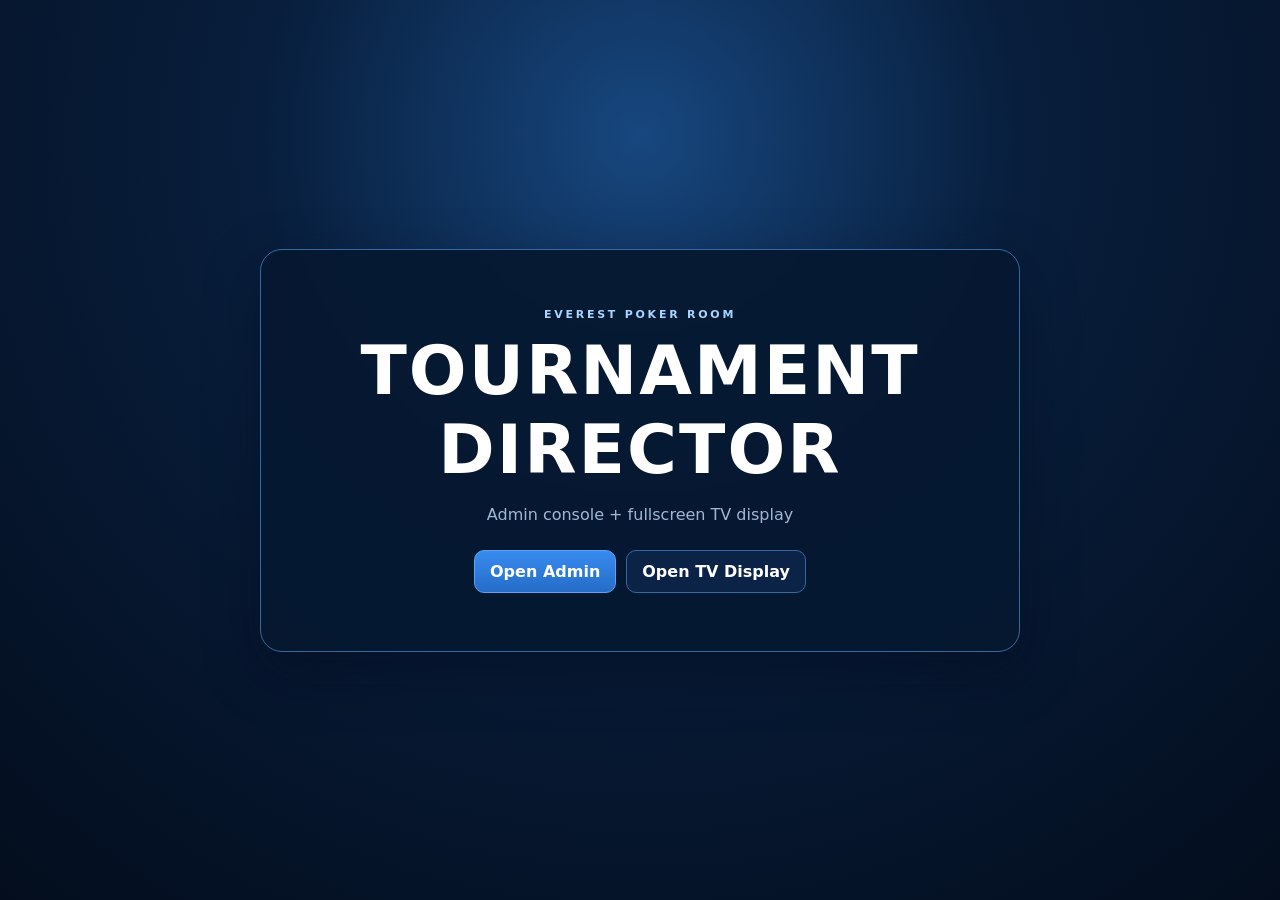
<file: index.html>
<!doctype html>
<html lang="en">
<head>
  <meta charset="utf-8" />
  <meta name="viewport" content="width=device-width,initial-scale=1" />
  <title>Everest Tournament Director</title>
  <link rel="stylesheet" href="./assets/css/app.css" />
</head>
<body class="landing-body">
  <main class="landing-shell">
    <div class="landing-kicker">EVEREST POKER ROOM</div>
    <h1>TOURNAMENT DIRECTOR</h1>
    <p>Admin console + fullscreen TV display</p>
    <div class="landing-links">
      <a class="btn btn-gold" href="./admin/">Open Admin</a>
      <a class="btn btn-dark" href="./display/">Open TV Display</a>
    </div>
  </main>
</body>
</html>
</file>
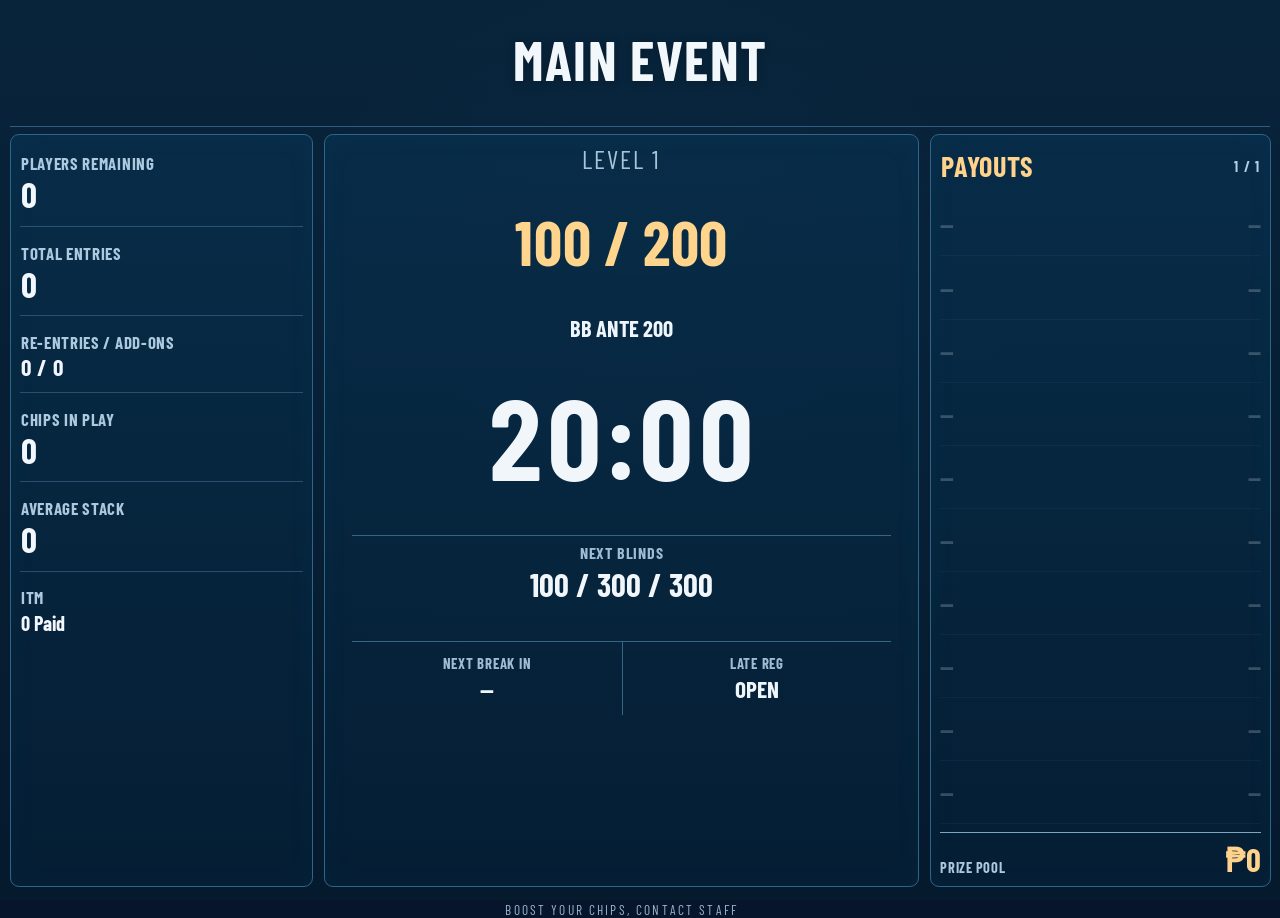
<file: display/index.html>
<!doctype html>
<html lang="en">
<head>
  <meta charset="utf-8" />
  <meta name="viewport" content="width=device-width,initial-scale=1" />
  <title>Everest Tournament Director · TV</title>
  <link rel="stylesheet" href="../assets/css/app.css" />
</head>
<body class="tv-body tv-classic-body">
  <main id="tvRoot" class="tv-root tv-classic-root">
    <div id="tvBackdrop" class="tv-backdrop"></div>

    <header class="classic-header">
      <img id="tvLogo" class="classic-logo hidden" alt="Tournament logo" />
      <div id="tvTitle" class="classic-title">MAIN EVENT</div>
      <div id="tvSubtitle" class="classic-subtitle">BUY-IN ₱1,000 + ₱250 FEE · RE-ENTRY UNTIL BREAK 1</div>
    </header>

    <section class="classic-grid">
      <aside id="tvLeft" class="classic-left classic-panel">
        <div class="classic-stat-block">
          <div class="classic-stat-label">PLAYERS REMAINING</div>
          <div id="tvRemaining" class="classic-stat-value">0</div>
        </div>
        <div class="classic-stat-block">
          <div class="classic-stat-label">TOTAL ENTRIES</div>
          <div id="tvEntries" class="classic-stat-value">0</div>
        </div>
        <div class="classic-stat-block">
          <div class="classic-stat-label">RE-ENTRIES / ADD-ONS</div>
          <div class="classic-stat-value classic-stat-pair"><span id="tvReentries">0</span><span>/</span><span id="tvAddons">0</span></div>
        </div>
        <div class="classic-stat-block">
          <div class="classic-stat-label">CHIPS IN PLAY</div>
          <div id="tvChips" class="classic-stat-value">0</div>
        </div>
        <div class="classic-stat-block">
          <div class="classic-stat-label">AVERAGE STACK</div>
          <div id="tvAverage" class="classic-stat-value">0</div>
        </div>
        <div class="classic-stat-block classic-stat-last">
          <div class="classic-stat-label">ITM</div>
          <div class="classic-itm"><span id="tvITM">0</span> <span>Paid</span></div>
        </div>
      </aside>

      <section class="classic-center classic-panel">
        <div id="tvLevel" class="classic-level">LEVEL 1</div>
        <div id="tvBlinds" class="classic-blinds">100 / 200</div>
        <div id="tvAnte" class="classic-ante">BB ANTE 200</div>
        <div id="tvTimer" class="classic-timer">20:00</div>

        <div class="classic-next-area">
          <div class="classic-rule"></div>
          <div class="classic-next-label">NEXT BLINDS</div>
          <div id="tvNext" class="classic-next-value">100 / 300 / 300</div>
        </div>

        <div class="classic-lower-row">
          <div class="classic-lower-cell">
            <div class="classic-lower-label">NEXT BREAK IN</div>
            <div id="tvNextBreak" class="classic-lower-value">—</div>
          </div>
          <div id="tvLateRegWrap" class="classic-lower-cell classic-late-reg">
            <div class="classic-lower-label">LATE REG</div>
            <div id="tvLateReg" class="classic-lower-value">OPEN</div>
          </div>
        </div>

        <div id="tvAnnouncement" class="classic-announcement hidden"></div>
        <div id="tvFooter" class="classic-footer-note">BOOST YOUR CHIPS, CONTACT STAFF</div>
      </section>

      <aside id="tvRight" class="classic-right classic-panel">
        <div class="classic-payout-head">
          <div class="classic-payout-title">PAYOUTS</div>
          <div id="tvPage" class="classic-payout-page">1 / 1</div>
        </div>
        <div id="tvPayouts" class="classic-payouts"></div>
        <div id="tvPrizeWrap" class="classic-prize-wrap">
          <div class="classic-prize-label">PRIZE POOL</div>
          <div id="tvPrize" class="classic-prize">₱0</div>
        </div>
      </aside>
    </section>
  </main>
  <script src="../assets/js/storage.js"></script>
  <script src="../assets/js/display.js"></script>
</body>
</html>
</file>
<file: assets/css/app.css>
@import url('https://fonts.googleapis.com/css2?family=Barlow+Condensed:wght@500;600;700;800;900&display=swap');
:root{
  --bg:#07080b;--bg2:#0b0d12;--panel:#10131a;--panel2:#151922;--line:#272d38;--line2:#343b49;
  --text:#f4f5f7;--muted:#9299a6;--gold:#d8ad48;--gold2:#f0c75e;--danger:#8b3035;--danger2:#b8464e;
  --green:#55b884;--shadow:0 20px 55px rgba(0,0,0,.34);--radius:18px;
}
*{box-sizing:border-box}html,body{margin:0;min-height:100%;font-family:Inter,ui-sans-serif,system-ui,-apple-system,BlinkMacSystemFont,"Segoe UI",sans-serif;color:var(--text);background:var(--bg)}
button,input,select,textarea{font:inherit}button{color:inherit}a{color:inherit}.hidden{display:none!important}
.admin-body{background:radial-gradient(circle at 80% -10%,rgba(216,173,72,.08),transparent 30%),linear-gradient(180deg,#090a0e,#06070a 70%);min-height:100vh}
.admin-topbar{height:72px;display:flex;align-items:center;justify-content:space-between;padding:0 28px;border-bottom:1px solid var(--line);background:rgba(7,8,11,.96);position:sticky;top:0;z-index:30;backdrop-filter:blur(16px)}
.brand-block{line-height:1}.brand-kicker{font-size:11px;letter-spacing:.22em;color:var(--gold);font-weight:800}.brand-title{font-size:18px;letter-spacing:.08em;font-weight:900;margin-top:7px}.topbar-actions{display:flex;gap:10px;align-items:center}.top-note{color:var(--muted);font-size:12px;margin-right:4px}
.btn{border:1px solid var(--line2);background:#161a21;color:#f4f4f5;border-radius:10px;padding:11px 15px;font-weight:750;cursor:pointer;text-decoration:none;display:inline-flex;align-items:center;justify-content:center;gap:7px;transition:.15s;white-space:nowrap}.btn:hover{transform:translateY(-1px);border-color:#4d5668;background:#1b2029}.btn:disabled{opacity:.42;cursor:not-allowed;transform:none}.btn-small{padding:8px 11px;font-size:13px}.btn-tight{padding:9px 9px}.btn-wide{width:100%}.btn-dark{background:#151820}.btn-gold{background:linear-gradient(180deg,var(--gold2),var(--gold));border-color:#e0b651;color:#13100a}.btn-gold:hover{background:linear-gradient(180deg,#f4cf6b,#dfb64f);border-color:#efcb6d}.btn-outline-gold{border-color:#725c27;color:#f0ca6e;background:#17150f}.btn-danger{background:#35171a;border-color:#6d2a2f;color:#ffb8bd}.btn-danger:hover{background:#461c20;border-color:#87353c}
.admin-shell{display:grid;grid-template-columns:238px minmax(0,1fr);min-height:calc(100vh - 72px)}.admin-sidebar{border-right:1px solid var(--line);padding:24px 14px;display:flex;flex-direction:column;background:rgba(9,10,14,.9);position:sticky;top:72px;height:calc(100vh - 72px)}.sidebar-label{font-size:10px;letter-spacing:.2em;color:#666f7e;padding:0 12px 12px;font-weight:800}.side-nav{display:flex;flex-direction:column;gap:5px}.side-nav button{border:0;background:transparent;color:#9da4b1;padding:12px 12px;border-radius:10px;text-align:left;cursor:pointer;font-weight:700;display:flex;gap:11px;align-items:center}.side-nav button span{font-size:10px;color:#5f6672;width:18px}.side-nav button:hover,.side-nav button.active{background:#171b23;color:#fff}.side-nav button.active{box-shadow:inset 2px 0 0 var(--gold)}.side-nav button.active span{color:var(--gold)}.sidebar-foot{margin-top:auto;padding:12px}.storage-pill{font-size:11px;color:#aab0ba;border:1px solid var(--line);padding:8px 10px;border-radius:999px;display:inline-block}.sidebar-hint{font-size:11px;line-height:1.55;color:#666e7b;margin-top:12px}
.admin-main{padding:30px 34px 48px;min-width:0}.tab-section{display:none}.tab-section.active{display:block}.page-head{display:flex;justify-content:space-between;align-items:flex-end;gap:18px;margin-bottom:22px}.eyebrow,.panel-kicker{font-size:10px;letter-spacing:.19em;color:var(--gold);font-weight:850}.page-head h1{font-size:31px;margin:5px 0 0;letter-spacing:-.03em}.page-head-actions{display:flex;gap:9px;align-items:center;flex-wrap:wrap}.state-chip,.mini-badge{border:1px solid var(--line2);border-radius:999px;padding:8px 11px;font-size:11px;font-weight:850;letter-spacing:.08em}.state-chip.running{border-color:#2e6a50;color:#83d7aa;background:#10261d}.state-chip.paused{color:#c2c5cb;background:#13161c}.mini-badge{padding:6px 9px;color:#d6bd79;border-color:#5f4d24;background:#19160e}
.dashboard-layout{display:grid;grid-template-columns:minmax(0,1.7fr) minmax(320px,.8fr);gap:16px}.panel{background:linear-gradient(180deg,rgba(18,21,28,.98),rgba(13,16,21,.98));border:1px solid var(--line);border-radius:var(--radius);box-shadow:0 15px 38px rgba(0,0,0,.16);padding:19px}.panel-head{display:flex;justify-content:space-between;align-items:flex-start;gap:12px;margin-bottom:16px}.panel-head.compact{margin-bottom:13px}.panel-head h2{font-size:17px;margin:4px 0 0;letter-spacing:-.02em}.control-panel{grid-column:1/2}.stats-panel{grid-column:1/2}.prize-panel{grid-column:2/3;grid-row:1/2}.quick-panel{grid-column:1/2}.display-panel-admin{grid-column:2/3;grid-row:2/3}.announce-panel{grid-column:1/-1}.control-grid{display:grid;grid-template-columns:300px minmax(0,1fr);gap:20px;align-items:stretch}.control-actions{display:flex;flex-direction:column;gap:9px}.button-row{display:grid;gap:8px}.button-row.two{grid-template-columns:repeat(2,minmax(0,1fr))}.button-row.four{grid-template-columns:repeat(4,minmax(0,1fr))}.current-stage{border:1px solid #2f3540;background:radial-gradient(circle at 50% 20%,rgba(216,173,72,.07),transparent 55%),#0b0e13;border-radius:15px;padding:18px 22px;text-align:center;display:flex;flex-direction:column;align-items:center;justify-content:center;min-height:320px}.stage-label{color:#7c8491;font-size:10px;letter-spacing:.18em;font-weight:800}.stage-name{text-transform:uppercase;color:var(--gold2);font-size:16px;font-weight:900;margin-top:8px}.stage-time{font-size:clamp(72px,7vw,126px);font-weight:950;font-variant-numeric:tabular-nums;letter-spacing:-.07em;line-height:.95;margin:5px 0 12px}.blind-strip{display:grid;grid-template-columns:repeat(3,1fr);gap:8px;width:min(470px,100%)}.blind-strip>div{border-top:1px solid #2b303a;padding-top:9px}.blind-strip span{display:block;color:#68717d;font-size:9px;letter-spacing:.14em;font-weight:800}.blind-strip strong{font-size:20px}.stage-next{color:#a1a7b2;font-size:13px;margin-top:12px}.late-reg-line{color:#d2b86f;font-size:12px;margin-top:7px}
.stats-grid{display:grid;grid-template-columns:repeat(4,minmax(0,1fr));gap:9px}.stat-box{position:relative;border:1px solid #272d36;border-radius:13px;padding:13px;background:#0d1015;min-height:92px}.stat-box span{font-size:10px;letter-spacing:.08em;color:#818895;text-transform:uppercase}.stat-box strong{display:block;font-size:28px;margin-top:5px;line-height:1}.stat-box strong small{font-size:11px;color:#737b88}.mini-controls{position:absolute;right:8px;bottom:8px;display:flex;gap:5px}.mini-controls button{width:28px;height:26px;border:1px solid #303744;background:#171b22;border-radius:7px;color:#afb5bf;cursor:pointer}.mini-controls button:hover{border-color:#6a5a32;color:var(--gold2)}.prize-total{font-size:48px;font-weight:950;color:var(--gold2);letter-spacing:-.04em;margin:8px 0 16px}.money-line{display:flex;justify-content:space-between;gap:15px;padding:9px 0;border-top:1px solid #232832;color:#929aa7;font-size:12px}.money-line strong{color:#f1f2f3}.quick-actions{display:grid;grid-template-columns:repeat(4,minmax(0,1fr));gap:9px}.helper{font-size:12px;color:#7f8794;line-height:1.55}.quick-panel .helper{margin-top:12px}.announce-row{display:grid;grid-template-columns:minmax(0,1fr) auto auto;gap:9px}.announce-row input{width:100%}
.settings-grid{display:grid;gap:16px;margin-bottom:16px}.settings-grid.two{grid-template-columns:repeat(2,minmax(0,1fr))}.settings-grid.three{grid-template-columns:repeat(3,minmax(0,1fr))}.form-grid{display:grid;gap:12px}.form-grid.two{grid-template-columns:repeat(2,minmax(0,1fr))}.form-grid.three{grid-template-columns:repeat(3,minmax(0,1fr))}.span-two{grid-column:1/-1}.field{display:flex;flex-direction:column;gap:6px}.field span{font-size:10px;color:#8d95a1;letter-spacing:.07em;text-transform:uppercase;font-weight:750}.field input,.field select,.field textarea,.announce-row input{border:1px solid #303744;background:#0a0c10;color:#f5f5f6;border-radius:9px;padding:10px 11px;outline:none;min-width:0}.field input:focus,.field select:focus,.announce-row input:focus{border-color:#7a6430;box-shadow:0 0 0 3px rgba(216,173,72,.07)}.field select{appearance:auto}.check-line{display:flex;align-items:center;gap:8px;color:#a8aeb8;font-size:12px;margin-bottom:12px}.check-line input{accent-color:#caa143}.toggle-grid{display:grid;grid-template-columns:repeat(2,minmax(0,1fr));gap:10px}.file-button{position:relative;overflow:hidden}.file-button input{position:absolute;inset:0;opacity:0;cursor:pointer}.top-gap{margin-top:12px}.align-center{align-self:center}.inline-field{margin-top:12px}.inline-field input{max-width:200px}.section-actions{margin-top:14px;display:flex;justify-content:flex-end}.table-panel{padding:0;overflow:hidden}.table-wrap{overflow:auto}table{width:100%;border-collapse:collapse;min-width:760px}th,td{padding:10px 12px;border-bottom:1px solid #222832;text-align:left}th{font-size:9px;letter-spacing:.12em;color:#777f8b;background:#0c0f14;text-transform:uppercase}td{font-size:12px}tr:last-child td{border-bottom:0}td input,td select{width:100%;border:1px solid #2f3642;background:#0a0d11;color:#f5f5f6;border-radius:8px;padding:8px 9px}.row-remove{border:1px solid #563036;background:#251316;color:#e89da4;border-radius:8px;padding:6px 9px;cursor:pointer}.payout-summary{display:grid;grid-template-columns:repeat(4,1fr);gap:9px;align-items:stretch}.payout-summary>div{border:1px solid #282e39;border-radius:11px;padding:12px;background:#0d1015}.payout-summary span{font-size:9px;letter-spacing:.1em;color:#747d89;text-transform:uppercase}.payout-summary strong{display:block;margin-top:6px;font-size:19px}.payout-top-grid{align-items:stretch}
.toast{position:fixed;right:22px;bottom:22px;background:#171b23;border:1px solid #3a424f;box-shadow:var(--shadow);padding:11px 14px;border-radius:10px;color:#e8e9eb;font-size:12px;z-index:60;max-width:420px}.toast.error{border-color:#7c3238;background:#2b1416}.toast.warn{border-color:#725b2c;background:#241f11}
/* TV */
.tv-body{overflow:hidden;background:#030406}.tv-root{height:100vh;position:relative;display:grid;grid-template-rows:auto 1fr auto;padding:3vh 3vw 2.4vh;background:radial-gradient(circle at 50% 35%,#11151a 0,#07090c 38%,#030405 100%);isolation:isolate}.tv-backdrop{position:absolute;inset:0;background-position:center;background-size:cover;opacity:.14;filter:saturate(.65) contrast(1.1);z-index:-2}.tv-root:after{content:"";position:absolute;inset:0;background:linear-gradient(180deg,rgba(3,4,6,.68),rgba(3,4,6,.83));z-index:-1}.tv-header{display:flex;justify-content:space-between;align-items:center;padding-bottom:1.5vh;border-bottom:1px solid rgba(216,173,72,.2)}.tv-brand-wrap{display:flex;align-items:center;gap:1vw}.tv-logo-box{height:6vh;max-width:12vw;display:flex;align-items:center}.tv-logo-box img{height:100%;max-width:100%;object-fit:contain}.tv-kicker{font-size:1vw;letter-spacing:.26em;color:var(--gold2);font-weight:850}.tv-title{font-size:2vw;font-weight:900;letter-spacing:.02em;margin-top:.35vh}.tv-header-right{text-align:right}.tv-state{display:inline-block;border:1px solid #36404c;border-radius:999px;padding:.55vh .8vw;font-size:.8vw;letter-spacing:.11em;font-weight:900}.tv-state.running{border-color:#2d7455;color:#76d4a6;background:rgba(24,74,53,.22)}.tv-state.paused{color:#a5acb5}.tv-page{font-size:.72vw;color:#707783;margin-top:.7vh}.tv-grid{display:grid;grid-template-columns:21vw minmax(0,1fr) 25vw;gap:2vw;min-height:0;padding:2.2vh 0}.tv-column{display:flex;flex-direction:column;gap:1.4vh;min-height:0}.tv-card{border:1px solid rgba(99,109,124,.3);background:rgba(9,12,16,.72);border-radius:1.15vw;padding:1.35vw;backdrop-filter:blur(7px)}.tv-card-title{font-size:.83vw;letter-spacing:.18em;color:#b3b8c0;font-weight:850;margin-bottom:1.05vh}.tv-metric{display:flex;justify-content:space-between;align-items:baseline;gap:1vw;padding:.9vh 0;border-top:1px solid rgba(100,108,121,.2)}.tv-metric span{font-size:1vw;color:#8d95a0}.tv-metric strong{font-size:1.65vw}.tv-center{display:flex;flex-direction:column;align-items:center;justify-content:center;text-align:center;min-width:0}.tv-level{font-size:2.1vw;font-weight:950;color:var(--gold2);letter-spacing:.05em;text-transform:uppercase}.tv-blinds-label{font-size:.72vw;letter-spacing:.22em;color:#69717c;margin-top:1.3vh}.tv-blinds{font-size:2.8vw;font-weight:900;margin-top:.5vh}.tv-timer{font-size:clamp(110px,13vw,250px);font-weight:950;font-variant-numeric:tabular-nums;letter-spacing:-.075em;line-height:.95;margin:1.6vh 0}.tv-next-row,.tv-late-reg{display:flex;align-items:baseline;gap:.8vw;margin-top:.5vh}.tv-next-row span,.tv-late-reg span{font-size:.7vw;letter-spacing:.16em;color:#737b87;font-weight:800}.tv-next-row strong{font-size:1.25vw;color:#b9bec6}.tv-late-reg strong{font-size:1.15vw;color:#e0bd64}.tv-late-reg.closed strong{color:#b8bdc4}.tv-announcement{margin-top:1.7vh;max-width:92%;border:1px solid rgba(216,173,72,.32);background:rgba(91,72,25,.12);padding:1vh 1.2vw;border-radius:.8vw;font-size:1.05vw;color:#f2d984}.payout-card{height:100%;display:flex;flex-direction:column}.tv-payouts{display:grid;grid-template-rows:repeat(10,minmax(0,1fr));flex:1;min-height:0}.tv-payout-row{display:grid;grid-template-columns:2.4vw minmax(0,1fr);align-items:center;gap:.7vw;border-top:1px solid rgba(100,108,121,.18);min-height:0}.tv-payout-place{color:var(--gold2);font-weight:900;font-size:1.05vw}.tv-payout-label,.tv-payout-prize{color:#f7fbff;font-size:1.02vw;font-weight:800;overflow:hidden;text-overflow:ellipsis;white-space:nowrap}.tv-payout-amount{font-size:1.02vw;font-weight:850}.tv-payout-empty{opacity:.22}.tv-footer{display:flex;align-items:flex-end;justify-content:space-between;border-top:1px solid rgba(216,173,72,.2);padding-top:1.25vh}.tv-prize-label{font-size:.7vw;letter-spacing:.2em;color:#7b828d;font-weight:800}.tv-prize{font-size:2.7vw;color:var(--gold2);font-weight:950;letter-spacing:-.04em}.tv-footer-text{font-size:.78vw;color:#777e88}.tv-root.break-mode .tv-level{color:#74d2a5}.tv-root.break-mode .tv-timer{color:#dff6eb}
/* Landing */
.landing-body{display:grid;place-items:center;min-height:100vh;background:radial-gradient(circle at 50% 15%,#17130a 0,#090a0e 34%,#050609 100%)}.landing-shell{width:min(760px,calc(100% - 40px));border:1px solid #2f3238;background:rgba(13,15,20,.9);padding:58px;border-radius:22px;text-align:center;box-shadow:var(--shadow)}.landing-kicker{font-size:11px;color:var(--gold2);font-weight:850;letter-spacing:.25em}.landing-shell h1{font-size:clamp(36px,6vw,68px);letter-spacing:.03em;margin:10px 0 8px}.landing-shell p{color:#838b97}.landing-links{display:flex;justify-content:center;gap:10px;margin-top:26px;flex-wrap:wrap}
@media(max-width:1180px){.dashboard-layout{grid-template-columns:1fr}.control-panel,.stats-panel,.prize-panel,.quick-panel,.display-panel-admin,.announce-panel{grid-column:1;grid-row:auto}.settings-grid.three{grid-template-columns:1fr}.stats-grid{grid-template-columns:repeat(2,1fr)}}
@media(max-width:860px){.admin-shell{grid-template-columns:1fr}.admin-sidebar{position:static;height:auto;border-right:0;border-bottom:1px solid var(--line)}.side-nav{display:grid;grid-template-columns:repeat(2,1fr)}.sidebar-foot{display:none}.admin-main{padding:22px 16px}.admin-topbar{padding:0 16px}.top-note{display:none}.control-grid,.settings-grid.two,.form-grid.two,.form-grid.three{grid-template-columns:1fr}.quick-actions{grid-template-columns:repeat(2,1fr)}.payout-summary{grid-template-columns:repeat(2,1fr)}.page-head{align-items:flex-start;flex-direction:column}.tv-root{padding:2vh 2vw}.tv-grid{grid-template-columns:23vw minmax(0,1fr) 29vw;gap:1.2vw}}
.tv-root.hide-left .tv-grid{grid-template-columns:minmax(0,1fr) 25vw}.tv-root.hide-left .tv-center{grid-column:1}.tv-root.hide-left .tv-right{grid-column:2}.tv-root.hide-right .tv-grid{grid-template-columns:21vw minmax(0,1fr)}.tv-root.hide-left.hide-right .tv-grid{grid-template-columns:1fr}.tv-root.hide-left.hide-right .tv-center{grid-column:1}


/* SITE BLUE/WHITE THEME */
/* Layout dimensions and grid positions above are intentionally unchanged. */
:root{--bg:#06152b;--bg2:#081d3a;--panel:#0b2448;--panel2:#0d2b56;--line:#244f7f;--line2:#35699f;--text:#ffffff;--muted:#9eb8d4;--gold:#2f7de1;--gold2:#eef7ff;--green:#55c79b;--shadow:0 20px 55px rgba(0,8,24,.36)}
.admin-body{background:radial-gradient(circle at 78% -8%,rgba(42,123,225,.22),transparent 32%),linear-gradient(180deg,#071a34,#041125 72%)}
.admin-topbar{background:rgba(4,17,37,.97);border-bottom-color:#244f7f}.brand-kicker{color:#8fc7ff}.brand-title{color:#fff}
.btn{border-color:#35699f;background:#0d2b56;color:#fff}.btn:hover{border-color:#69aaf2;background:#123768}.btn-dark{background:#0a2347}.btn-gold{background:linear-gradient(180deg,#398bf0,#246cc7);border-color:#5aa4ef;color:#fff}.btn-gold:hover{background:linear-gradient(180deg,#4a9bff,#2c7bda);border-color:#8bc5ff}.btn-outline-gold{border-color:#4d91d8;color:#fff;background:#0b2c57}.btn-danger{background:#5a1d2a;border-color:#a14455;color:#fff}
.admin-sidebar{background:rgba(5,20,42,.94);border-right-color:#244f7f}.sidebar-label{color:#7fa6cc}.side-nav button{color:#a9c0d8}.side-nav button span{color:#6d94bb}.side-nav button:hover,.side-nav button.active{background:#0e315e;color:#fff}.side-nav button.active{box-shadow:inset 3px 0 0 #5aa4ef}.side-nav button.active span{color:#9fd0ff}.storage-pill{border-color:#315f8e;color:#b9d1e9}.sidebar-hint{color:#7897b7}
.eyebrow,.panel-kicker{color:#8fc7ff}.state-chip,.mini-badge{border-color:#35699f}.state-chip.paused{background:#0b2448;color:#dcecff}.mini-badge{color:#dcecff;border-color:#477eb4;background:#0a2a53}
.panel{background:linear-gradient(180deg,rgba(12,39,76,.98),rgba(7,29,58,.98));border-color:#285786;box-shadow:0 15px 38px rgba(0,12,35,.2)}
.current-stage{border-color:#35699f;background:radial-gradient(circle at 50% 18%,rgba(71,151,242,.22),transparent 58%),#071d3a}.stage-label{color:#94b4d3}.stage-name{color:#eef7ff}.stage-next,.late-reg-line{color:#a9c6e2}.blind-strip{border-color:#315f8e}.blind-strip div+div{border-left-color:#315f8e}.blind-strip span{color:#8fb1d2}
.stat-box{border-color:#285786;background:#071d3a}.stat-box span{color:#92b1d0}.stat-box strong small{color:#8caccc}.mini-controls button{border-color:#35699f;background:#0c2a52;color:#dcecff}.mini-controls button:hover{border-color:#7cb9f4;color:#fff}.prize-total{color:#fff}.money-line{border-top-color:#285786;color:#a1bdd8}.money-line strong{color:#fff}.helper{color:#93afcb}
.field span{color:#9ab6d2}.field input,.field select,.field textarea,.announce-row input{border-color:#35699f;background:#061a34;color:#fff}.field input:focus,.field select:focus,.announce-row input:focus{border-color:#74b5f7;box-shadow:0 0 0 3px rgba(65,150,240,.18)}.check-line{color:#c0d4e8}.check-line input{accent-color:#2f7de1}
th,td{border-bottom-color:#244f7f}th{color:#9dbbd8;background:#082142}td{background:#071b37}td input,td select{border-color:#35699f;background:#05162d;color:#fff}.row-remove{border-color:#4d6682;background:#102a49;color:#cfe3f6}
.payout-summary{background:linear-gradient(180deg,#0d315f,#09264a)}.payout-summary span{color:#99b8d5}.payout-summary strong{color:#fff}
.toast{background:#0d315f;border-color:#4f8fce;color:#fff}

.tv-body{background:#020a16}.tv-root{background:radial-gradient(circle at 50% 32%,#17477f 0,#0a2850 38%,#04142b 76%,#020a16 100%)}.tv-root:after{background:linear-gradient(180deg,rgba(2,10,22,.28),rgba(2,10,22,.66))}.tv-backdrop{opacity:.16;filter:saturate(.8) contrast(1.05)}
.tv-header{border-bottom-color:rgba(107,177,247,.34)}.tv-kicker{color:#a9d4ff}.tv-title{color:#fff}.tv-state{border-color:#4a79a8}.tv-state.paused{color:#d1e3f5}.tv-page{color:#9ab6d2}
.tv-card{border-color:rgba(113,178,238,.42);background:rgba(5,28,57,.76);box-shadow:inset 0 0 35px rgba(28,107,188,.05)}.tv-card-title{color:#d6eaff}.tv-metric{border-top-color:rgba(107,177,247,.24)}.tv-metric span{color:#9bb9d6}.tv-metric strong{color:#fff}
.tv-level{color:#fff}.tv-blinds-label{color:#8db1d4}.tv-blinds{color:#fff}.tv-timer{color:#fff;text-shadow:0 0 38px rgba(78,155,235,.16)}.tv-next-row span,.tv-late-reg span{color:#8fb1d2}.tv-next-row strong{color:#e4f1ff}.tv-late-reg strong{color:#a9d4ff}.tv-late-reg.closed strong{color:#dcecff}.tv-announcement{border-color:rgba(103,176,247,.45);background:rgba(17,74,132,.2);color:#eef7ff}
.tv-payout-row{border-top-color:rgba(103,176,247,.22)}.tv-payout-place{color:#a9d4ff}.tv-payout-prize,.tv-payout-label{color:#fff}.tv-footer{border-top-color:rgba(107,177,247,.34)}.tv-prize-label{color:#91b1d1}.tv-prize{color:#fff}.tv-footer-text{color:#94afca}.tv-root.break-mode .tv-level{color:#a7e8ca}.tv-root.break-mode .tv-timer{color:#fff}
.landing-body{background:radial-gradient(circle at 50% 15%,#17477f 0,#081e3c 38%,#030d1d 100%)}.landing-shell{border-color:#35699f;background:rgba(6,24,49,.93)}.landing-kicker{color:#a9d4ff}.landing-shell p{color:#9eb8d4}

.tv-payout-row{transition:opacity .22s ease,filter .22s ease}.tv-payout-row.tv-payout-eliminated{opacity:.28;filter:saturate(.25)}.tv-payout-row.tv-payout-eliminated .tv-payout-place,.tv-payout-row.tv-payout-eliminated .tv-payout-prize{color:#88a0b8}

/* === Classic Sites TV layout (2026-09-22) === */

.tv-classic-body{margin:0;overflow:hidden;background:#061a2c;color:#eef6ff;font-family:'Barlow Condensed','Arial Narrow',Arial,sans-serif}
.tv-classic-root{height:100vh;width:100vw;position:relative;display:grid;grid-template-rows:14.15vh 1fr;padding:0 0.8vw 1.4vh;background:linear-gradient(180deg,#08243b 0%,#071f35 42%,#061a2e 100%);isolation:isolate}
.tv-classic-root:after{content:"";position:absolute;inset:0;background:radial-gradient(circle at 50% 42%,rgba(16,69,105,.22),transparent 48%);z-index:-1;pointer-events:none}
.tv-classic-root .tv-backdrop{position:absolute;inset:0;background-position:center;background-size:cover;opacity:.045;filter:saturate(.35) contrast(.95);z-index:-2}
.classic-header{display:flex;flex-direction:column;align-items:center;justify-content:center;border-bottom:1px solid #2f5f7f;line-height:1;text-align:center}
.classic-title{font-family:'Barlow Condensed','Arial Narrow',sans-serif;font-size:4.35vw;font-weight:700;letter-spacing:.025em;color:#f2f7fc;text-shadow:0 1px 10px rgba(0,0,0,.25);margin-top:-.2vh}
.classic-subtitle{font-family:'Barlow Condensed','Arial Narrow',sans-serif;margin-top:.8vh;font-size:1.55vw;font-weight:600;letter-spacing:.105em;color:#e4ad55;text-transform:uppercase;white-space:nowrap}
.classic-grid{display:grid;grid-template-columns:24.05% 47.2% 27.05%;gap:.9%;min-height:0;padding-top:.75vh}
.classic-panel{border:1px solid #2f6589;border-radius:.7vw;background:linear-gradient(180deg,rgba(8,45,73,.93),rgba(5,30,52,.96));box-shadow:inset 0 0 28px rgba(21,95,142,.06);min-height:0}
.classic-left{padding:1.55vh .72vw 1.3vh;display:flex;flex-direction:column}
.classic-stat-block{padding:.45vh .05vw 1.4vh;border-bottom:1px solid rgba(105,160,198,.34);margin-bottom:1.3vh}
.classic-stat-block.classic-stat-last{border-bottom:0;margin-bottom:0;padding-bottom:0}
.classic-stat-label{font-family:'Barlow Condensed','Arial Narrow',sans-serif;font-size:1.32vw;font-weight:700;letter-spacing:.04em;color:#adc9df;text-transform:uppercase}
.classic-stat-value{font-family:'Barlow Condensed','Arial Narrow',sans-serif;margin-top:.35vh;font-size:2.75vw;line-height:1.05;font-weight:700;letter-spacing:.01em;color:#f1f7fd}
.classic-stat-pair{display:flex;align-items:center;gap:.45vw;font-size:1.8vw}
.classic-itm{font-family:'Barlow Condensed','Arial Narrow',sans-serif;margin-top:.35vh;font-size:1.58vw;font-weight:700;color:#f1f7fd}
.classic-center{position:relative;display:flex;flex-direction:column;align-items:center;text-align:center;padding:1.05vh 2.1vw 2.1vh}
.classic-level{font-family:'Barlow Condensed','Arial Narrow',sans-serif;font-size:2vw;letter-spacing:.08em;color:#a9c3d7;text-transform:uppercase;line-height:1.1}
.classic-blinds{font-family:'Barlow Condensed','Arial Narrow',sans-serif;margin-top:4.2vh;font-size:4.85vw;font-weight:700;letter-spacing:.01em;color:#ffd48c;line-height:1}
.classic-ante{font-family:'Barlow Condensed','Arial Narrow',sans-serif;margin-top:4.7vh;font-size:1.75vw;font-weight:700;color:#eef5fb}
.classic-timer{font-family:'Barlow Condensed','Arial Narrow',sans-serif;margin-top:5.4vh;font-size:8.9vw;font-weight:700;letter-spacing:.02em;line-height:.82;color:#f1f6fb;font-variant-numeric:tabular-nums}
.classic-next-area{width:100%;margin-top:5.8vh}
.classic-rule{height:1px;background:#356682;width:100%}
.classic-next-label{font-family:'Barlow Condensed','Arial Narrow',sans-serif;margin-top:.8vh;font-size:1.25vw;font-weight:700;color:#9ebcd2;letter-spacing:.05em}
.classic-next-value{font-family:'Barlow Condensed','Arial Narrow',sans-serif;margin-top:.65vh;font-size:2.55vw;font-weight:700;color:#f1f6fb;line-height:1}
.classic-lower-row{width:100%;display:grid;grid-template-columns:1fr 1fr;border-top:1px solid #356682;margin-top:4.5vh;min-height:8.2vh}
.classic-lower-cell{display:flex;flex-direction:column;justify-content:center;align-items:center;padding:.65vh 1vw}
.classic-lower-cell+ .classic-lower-cell{border-left:1px solid #356682}
.classic-lower-label{font-family:'Barlow Condensed','Arial Narrow',sans-serif;font-size:1.15vw;font-weight:700;color:#9ebcd2;letter-spacing:.05em}
.classic-lower-value{font-family:'Barlow Condensed','Arial Narrow',sans-serif;margin-top:.25vh;font-size:1.82vw;font-weight:700;color:#eef5fb;text-transform:uppercase}
.classic-late-reg.closed .classic-lower-value{color:#eef5fb}
.classic-announcement{position:absolute;left:4%;right:4%;bottom:4.8vh;padding:.75vh 1vw;border:1px solid rgba(228,173,85,.45);border-radius:.45vw;background:rgba(71,52,16,.22);font-size:1.05vw;color:#ffd991}
.classic-footer-note{position:absolute;left:0;right:0;bottom:-3.55vh;font-family:'Barlow Condensed','Arial Narrow',sans-serif;font-size:1.05vw;letter-spacing:.16em;color:#9bb6cb;text-align:center;white-space:nowrap}
.classic-right{padding:1.55vh .72vw 1.2vh;display:flex;flex-direction:column}
.classic-payout-head{display:flex;align-items:center;justify-content:space-between;padding:.05vh .05vw 1.1vh}
.classic-payout-title{font-family:'Barlow Condensed','Arial Narrow',sans-serif;font-size:2.2vw;font-weight:700;letter-spacing:.025em;color:#ffd38b}
.classic-payout-page{font-family:'Barlow Condensed','Arial Narrow',sans-serif;font-size:1.12vw;font-weight:700;color:#b4cee0;letter-spacing:.08em}
.classic-payouts{display:grid;grid-template-rows:repeat(10,minmax(0,1fr));flex:1;min-height:0}
.classic-payout-row{display:grid;grid-template-columns:3vw minmax(0,1fr);align-items:center;border-bottom:1px solid rgba(105,160,198,.32);min-height:0;transition:opacity .2s ease,filter .2s ease}
.classic-payout-place{font-family:'Barlow Condensed','Arial Narrow',sans-serif;font-size:1.8vw;font-weight:700;color:#e9f3fa}
.classic-payout-prize{font-family:'Barlow Condensed','Arial Narrow',sans-serif;font-size:1.72vw;font-weight:700;color:#eef6fc;text-align:right;overflow:hidden;text-overflow:ellipsis;white-space:nowrap}
.classic-payout-empty{opacity:.22}
.classic-payout-eliminated{opacity:.24;filter:saturate(.22)}
.classic-payout-eliminated .classic-payout-place,.classic-payout-eliminated .classic-payout-prize{color:#7b9bb2}
.classic-prize-wrap{margin-top:.8vh;padding-top:1.15vh;border-top:1px solid #7ca5be;display:flex;align-items:flex-end;justify-content:space-between}
.classic-prize-label{font-family:'Barlow Condensed','Arial Narrow',sans-serif;font-size:1.12vw;font-weight:700;letter-spacing:.04em;color:#acc8dc}
.classic-prize{font-family:'Barlow Condensed','Arial Narrow',sans-serif;font-size:2.55vw;font-weight:700;color:#ffd38b;line-height:1}
.tv-classic-root.hide-left .classic-grid{grid-template-columns:1fr 27.05%}.tv-classic-root.hide-left .classic-center{grid-column:1}.tv-classic-root.hide-left .classic-right{grid-column:2}.tv-classic-root.hide-right .classic-grid{grid-template-columns:24.05% 1fr}.tv-classic-root.hide-left.hide-right .classic-grid{grid-template-columns:1fr}.tv-classic-root.break-mode .classic-level{color:#9edabd}.tv-classic-root.break-mode .classic-blinds{color:#9edabd}
@media(max-width:1000px){.classic-title{font-size:5.3vw}.classic-subtitle{font-size:1.8vw}.classic-stat-label{font-size:1.5vw}.classic-stat-value{font-size:3.2vw}.classic-payout-prize{font-size:1.9vw}.classic-payout-place{font-size:2vw}}
.tv-classic-root .tv-backdrop{display:none!important}
/* Tournament logo and original condensed TV typography */
.classic-header{position:relative}
.classic-logo{position:absolute;left:1vw;top:50%;transform:translateY(-50%);max-width:8vw;max-height:11vh;object-fit:contain}
.logo-preview{display:block;margin-top:12px;max-width:180px;max-height:100px;object-fit:contain;border:1px solid var(--line);border-radius:8px;padding:8px;background:#0b1e32}
</file>
